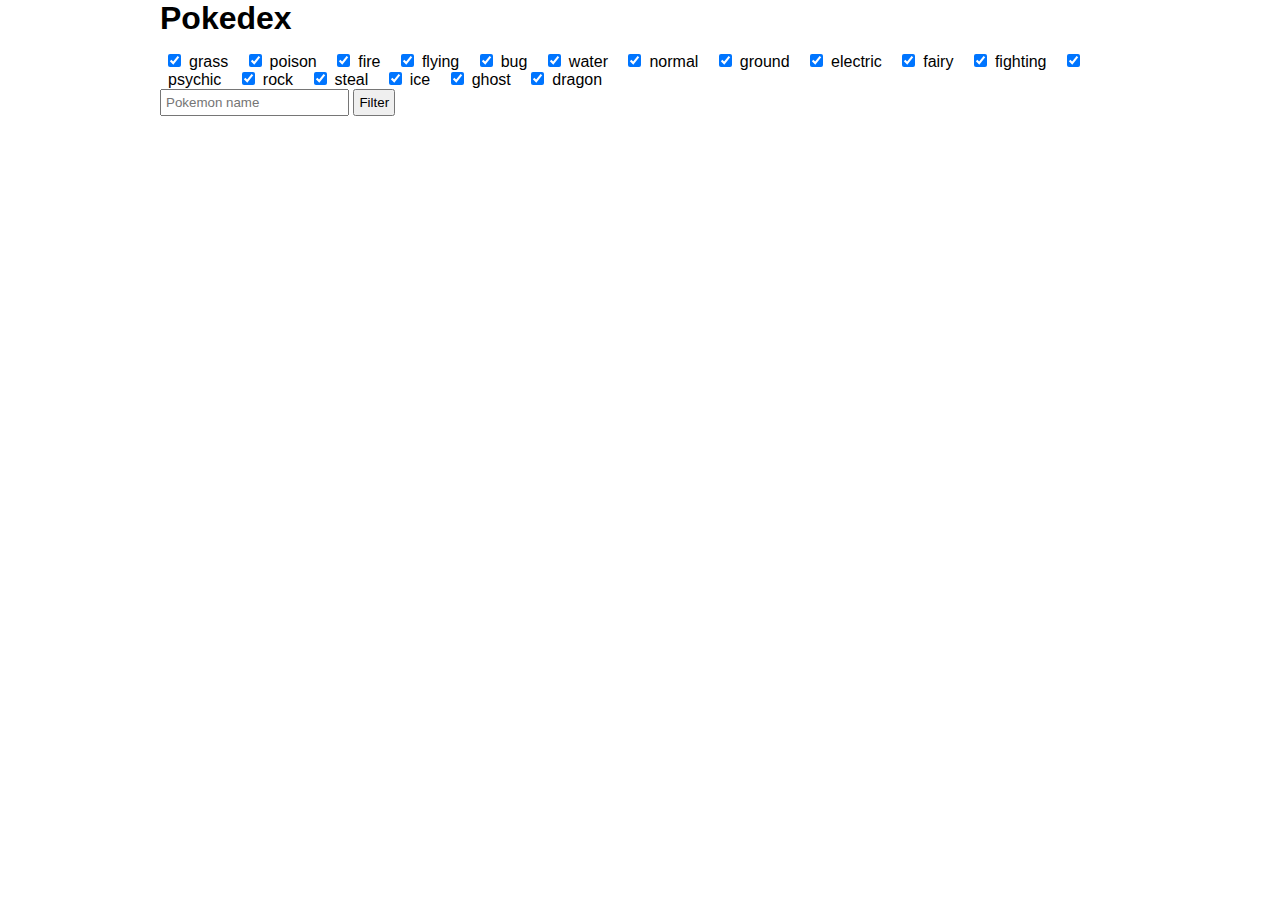
<file: gotta-catch-em-all/index.html>
<!DOCTYPE html>
<html lang="en">
  <head>
    <meta charset="UTF-8" />
    <meta name="viewport" content="width=device-width, initial-scale=1.0" />
    <meta http-equiv="X-UA-Compatible" content="ie=edge" />
    <title>Pokedex</title>
    <link rel="stylesheet" href="./style.css" />
  </head>
  <body>
    <main>
      <section class="filters">
        <h1>Pokedex</h1>
        <form id="form-filters">
            <label><input id="grass" type="checkbox" checked/><span>grass</span></label>
            <label><input id="poison" type="checkbox" checked/><span>poison</span></label>
            <label><input id="fire" type="checkbox" checked/><span>fire</span></label>
            <label><input id="flying" type="checkbox" checked/><span>flying</span></label>
            <label><input id="bug" type="checkbox" checked/><span>bug</span></label>
            <label><input id="water" type="checkbox" checked/><span>water</span></label>
            <label><input id="normal" type="checkbox" checked/><span>normal</span></label>
            <label><input id="ground" type="checkbox" checked/><span>ground</span></label>
            <label><input id="electric" type="checkbox" checked/><span>electric</span></label>
            <label><input id="fairy" type="checkbox" checked/><span>fairy</span></label>
            <label><input id="fighting" type="checkbox" checked/><span>fighting</span></label>
            <label><input id="psychic" type="checkbox" checked/><span>psychic</span></label>
            <label><input id="rock" type="checkbox" checked/><span>rock</span></label>
            <label><input id="steal" type="checkbox" checked/><span>steal</span></label>
            <label><input id="ice" type="checkbox" checked/><span>ice</span></label>
            <label><input id="ghost" type="checkbox" checked/><span>ghost</span></label>
            <label><input id="dragon" type="checkbox" checked/><span>dragon</span></label>
          <div>
            <input id="pokemon-name" type="text" placeholder="Pokemon name" />
            <button type="submit">Filter</button>
          </div>
        </form>
      </section>
      <section class="pokemons">
          <ul class="suggestions"></ul>
      </section>
    </main>
    <script src="./data.js"></script>
    <script src="./index.js"></script>
  </body>
</html>
</file>
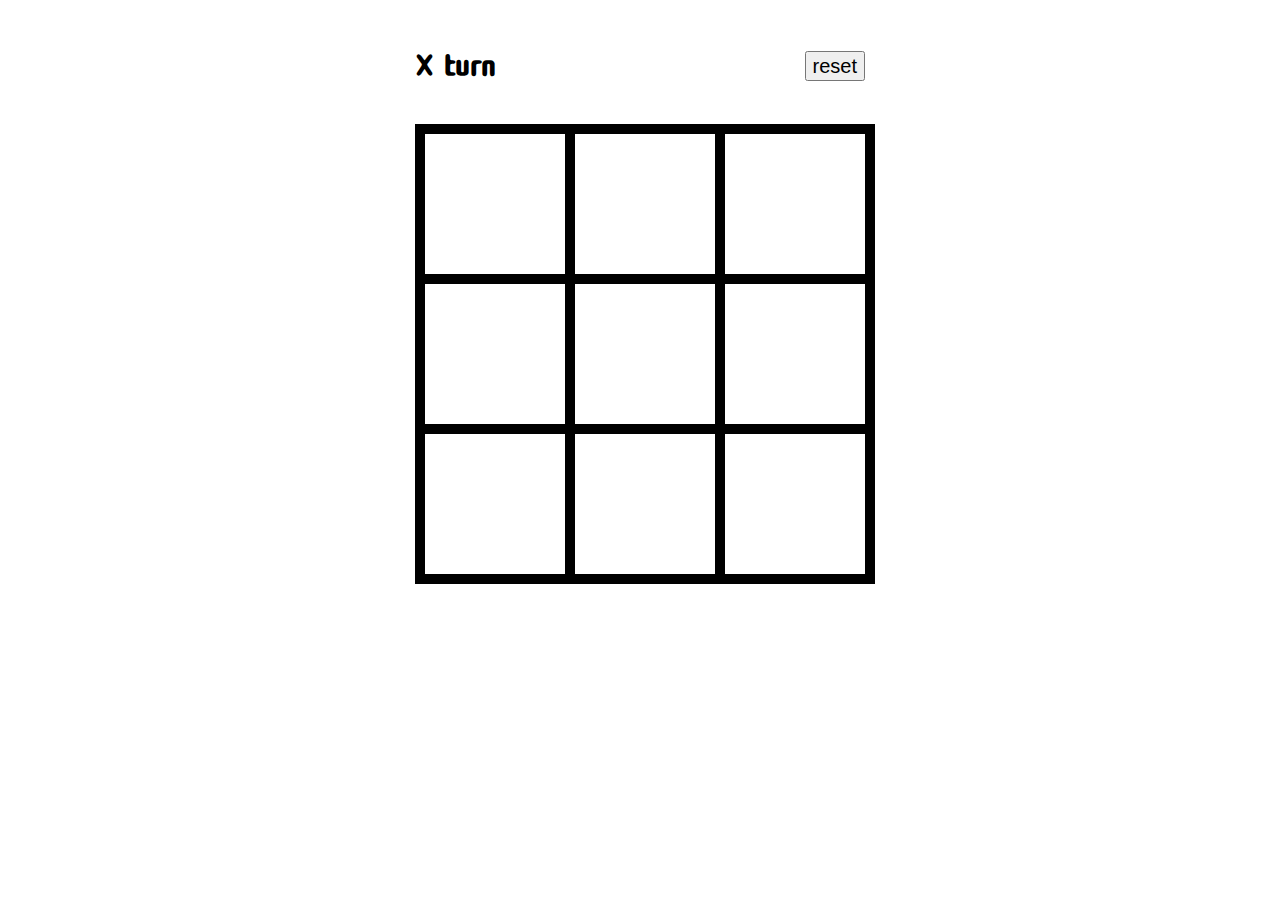
<file: tic-tac-toe/index.html>
<!DOCTYPE html>
<html lang="en">
  <head>
    <meta charset="UTF-8" />
    <meta name="viewport" content="width=device-width, initial-scale=1.0" />
    <meta http-equiv="X-UA-Compatible" content="ie=edge" />
    <title>Tic-Tac-Toe</title>
    <link
      href="https://fonts.googleapis.com/css?family=Cute+Font&display=swap"
      rel="stylesheet"
    />
    <link rel="stylesheet" href="./style.css" />
  </head>
  <body>
    <section class="wrapper">
      <div class="action-wrapper">
        <h1 class="turn">X turn</h1>
        <button class="reset">reset</button>
      </div>
      <div class="board">
        <div class="tile"></div>
        <div class="tile"></div>
        <div class="tile"></div>
        <div class="tile"></div>
        <div class="tile"></div>
        <div class="tile"></div>
        <div class="tile"></div>
        <div class="tile"></div>
        <div class="tile"></div>
      </div>
    </section>
    <script src="./index.js"></script>
  </body>
</html>
</file>
<file: gotta-catch-em-all/style.css>
* {
    margin: 0;
    padding: 0;
    box-sizing: border-box;
    font-family: 'Open Sans', sans-serif;
}

h1 {
    margin-bottom: 16px;
}

main {
    width: 100%;
    max-width: 960px;
    margin: auto;
}

label {
    padding: 8px;
}

label span {
    display: inline-block;
    padding-left: 8px;
}

input {
    padding: 4px;
}

button {
    padding: 4px;
}
</file>
<file: tic-tac-toe/style.css>
body {
  font-family: "Cute Font", cursive;
}

.wrapper {
  width: 450px;
  margin: auto;
}

.action-wrapper {
  display: flex;
  justify-content: space-between;
  align-items: center;
}

.reset {
  height: 30px;
  font-size: 20px;
}

.turn {
  font-size: 45px;
  text-align: center;
}

.board {
  display: flex;
  flex-wrap: wrap;
  width: 450px;
  border: 5px solid black;
}

.tile {
  box-sizing: border-box;
  border: 5px solid black;
  width: 150px;
  height: 150px;
  display: flex;
  justify-content: center;
  align-items: center;
}

.tile-x:before {
  font-size: 200px;
  content: "X";
  line-height: 1;
  color: crimson;
}

.tile-o:before {
  font-size: 200px;
  content: "O";
  line-height: 1;
  color: teal;
}
</file>
